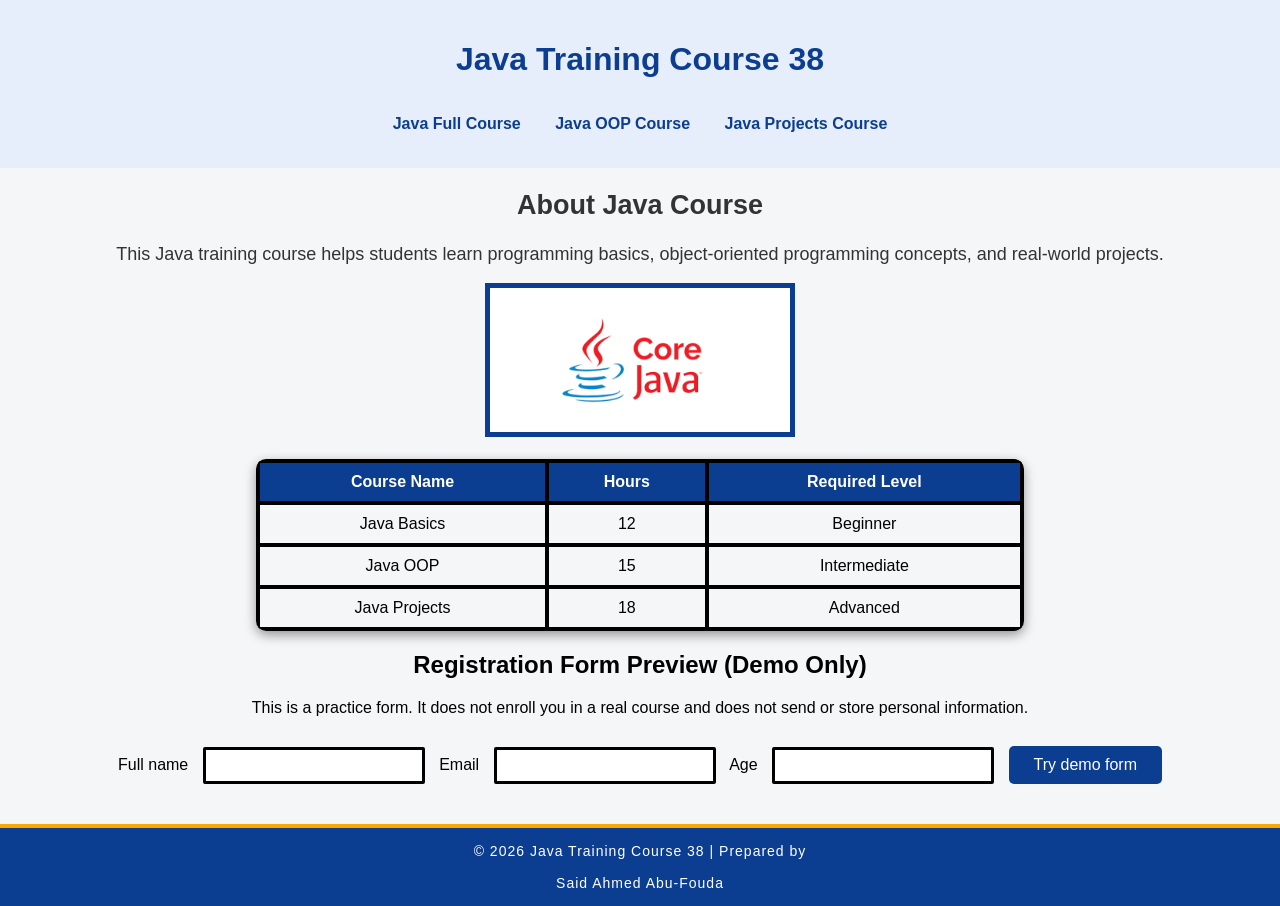
<file: index.html>
<!doctype html>
<html lang="en">

<head>
    <meta charset="UTF-8" />
    <meta name="viewport" content="width=device-width, initial-scale=1.0" />
    <title>Java Training Course</title>
    <link rel="stylesheet" href="Css/style38.css">
    <link rel="shortcut icon" href="Img/java-icon.svg">

</head>

<body>
    <header>
        <h1>Java Training Course 38</h1>
        <nav>

            <a target="_blank" rel="noopener noreferrer" href="https://youtube.com/playlist?list=PLZPZq0r_RZOOj_NOZYq_R2PECIMglLemc&si=Zdw5BfAgLKFDnVES">Java Full
                Course </a>

            <a target="_blank" rel="noopener noreferrer" href="https://youtube.com/playlist?list=PLCInYL3l2AajYlZGzU_LVrHdoouf8W6ZN&si=M2fW7072gABdPWIF">Java OOP
                Course </a>

            <a target="_blank" rel="noopener noreferrer" href="https://youtube.com/playlist?list=PLQYjhn7xrRnaHRNU3xUspKQv1wspDJ28O&si=Y-VJUgWWl05Rbx79">Java
                Projects Course</a>

        </nav>
    </header>
    <main>
        <section class="about">

            <h2>About Java Course</h2>

            <p>

                This Java training course helps students learn programming basics,
                object-oriented programming concepts, and real-world projects.

            </p>

        </section>
        <section class="image-section">

            <img src="Img/java.png" alt="Java programming illustration"><br><br>

        </section>
        <section>

            <table>

                <tr>

                    <th>Course Name</th>

                    <th>Hours</th>

                    <th>Required Level</th>

                </tr>

                <tr>

                    <td>Java Basics</td>

                    <td>12</td>

                    <td>Beginner</td>

                </tr>

                <tr>

                    <td>Java OOP</td>

                    <td>15</td>

                    <td>Intermediate</td>

                </tr>

                <tr>

                    <td>Java Projects</td>

                    <td>18</td>

                    <td>Advanced</td>

                </tr>

            </table>

        </section>
        <section>

            <h2>Registration Form Preview (Demo Only)</h2>
            <p>This is a practice form. It does not enroll you in a real course and does not send or store personal information.</p>

            <form id="demo-registration-form">
                <label for="full-name">Full name</label>
                <input id="full-name" name="full-name" type="text" maxlength="80" autocomplete="name" required>
                <label for="email">Email</label>
                <input id="email" name="email" type="email" maxlength="254" autocomplete="email" required>
                <label for="age">Age</label>
                <input id="age" name="age" type="number" min="1" max="120" required>
                <button type="submit">Try demo form</button>
            </form>
            <p id="form-status" role="status" aria-live="polite"></p>

        </section>

    </main>
    <footer>
<p>
© 2026 Java Training Course 38 | Prepared by
<br><br>
<span class="author">
<a href="https://www.linkedin.com/in/saidahmed-acybersecurityengineering/" target="_blank" rel="noopener noreferrer">Said Ahmed Abu-Fouda</a>
</span>

</p>
    </footer>
    <script src="script.js" defer></script>
</body>

</html>
</file>
<file: Css/style38.css>
body {

    background-color: #f4f6f8;
    font-family: Arial;
    text-align: center;
    margin: 0;

}


/* Header */
header {
    background-color: #e6eefc;
    color: #0b3d91;
    padding: 20px;
}

/* Navigation */

nav a {
    display: inline-block;
    position: relative;
    color: #0b3d91;
    margin: 15px;
    text-decoration: none;
    font-weight: bold;
    transition: 0.4s;
}

/* Hover تأثير */
nav a:hover {
    color: orange;
}

/* الخط المخفي تحت الرابط */
nav a::after {
    content: "";
    position: absolute;
    left: 50%;
    bottom: -5px;
    width: 0;
    height: 2px;
    background: orange;
    transform: translateX(-50%);
    transition: 0.4s;

}

/* ظهور الخط عند المرور */
nav a:hover::after {
    width: 100%;

}

.about {
    font-family: Arial;

    font-size: 18px;

    color: #333;

}


.image-section img {

    width: 300px;

    border: 5px solid #0b3d91;
transition: .4s;
}
 .image-section img:hover{
        transform: scale(1.05);
transition: .4s;

 }

table {

    margin: auto;

    border-collapse: collapse;

    width: 60%;

    box-shadow: 0 4px 12px rgba(0, 0, 0, .4);
    border-radius: 10px;
    overflow: hidden;

}


th,
td {

    border: 4px solid black;

    padding: 10px;

    text-align: center;
        transition: .3s;

}


th {

    background-color: #0b3d91;

    color: white;

}
tr:hover td{
    background-color: #e3e8ffc5;
    transition: .3s;
}
tr{
    transition: .2s;
}
tr:hover{
    transform: scale(1.01);
        transition: .2s;

}
/* form */
form{
        margin-top: 20px;

}
input {

    padding: 8px;

    margin: 10px;

    width: 200px;

    text-align: center;
        transition: .2s;
     border-radius: 2px;
     border: 3px black solid;
     color:#0b3d91 ;


}
input:focus {
    outline: none;
    border: 3px solid orange;
}
input:hover{
    border: 3px #0b3d91 solid;
    transition: .2s;
    border-radius: 20px;
}


form button {
    background-color: #0b3d91;
    color: white;
    border: none;
    padding: 10px 25px;
    cursor: pointer;
    font-size: 16px;
    border-radius: 5px;
    transition: 0.3s;
}

form button:hover {
    background-color: #07407c;
    transform: scale(1.1);
}
/* footer */

footer {
    background-color: #0b3d91;
    color: white;
    padding: 15px;
    margin-top: 30px;
    transition: .4s;
    border-top: 4px solid orange;
    text-align: center;

}

footer:hover {
    background-color: #07407c;
}
footer p {
    margin: 0;
    font-size: 14px;
    letter-spacing: 1px;
}
.author a {
    color: white;
    text-decoration: none;
    transition: .3s;
}
.author a:hover {
    color: orange;
}
</file>
